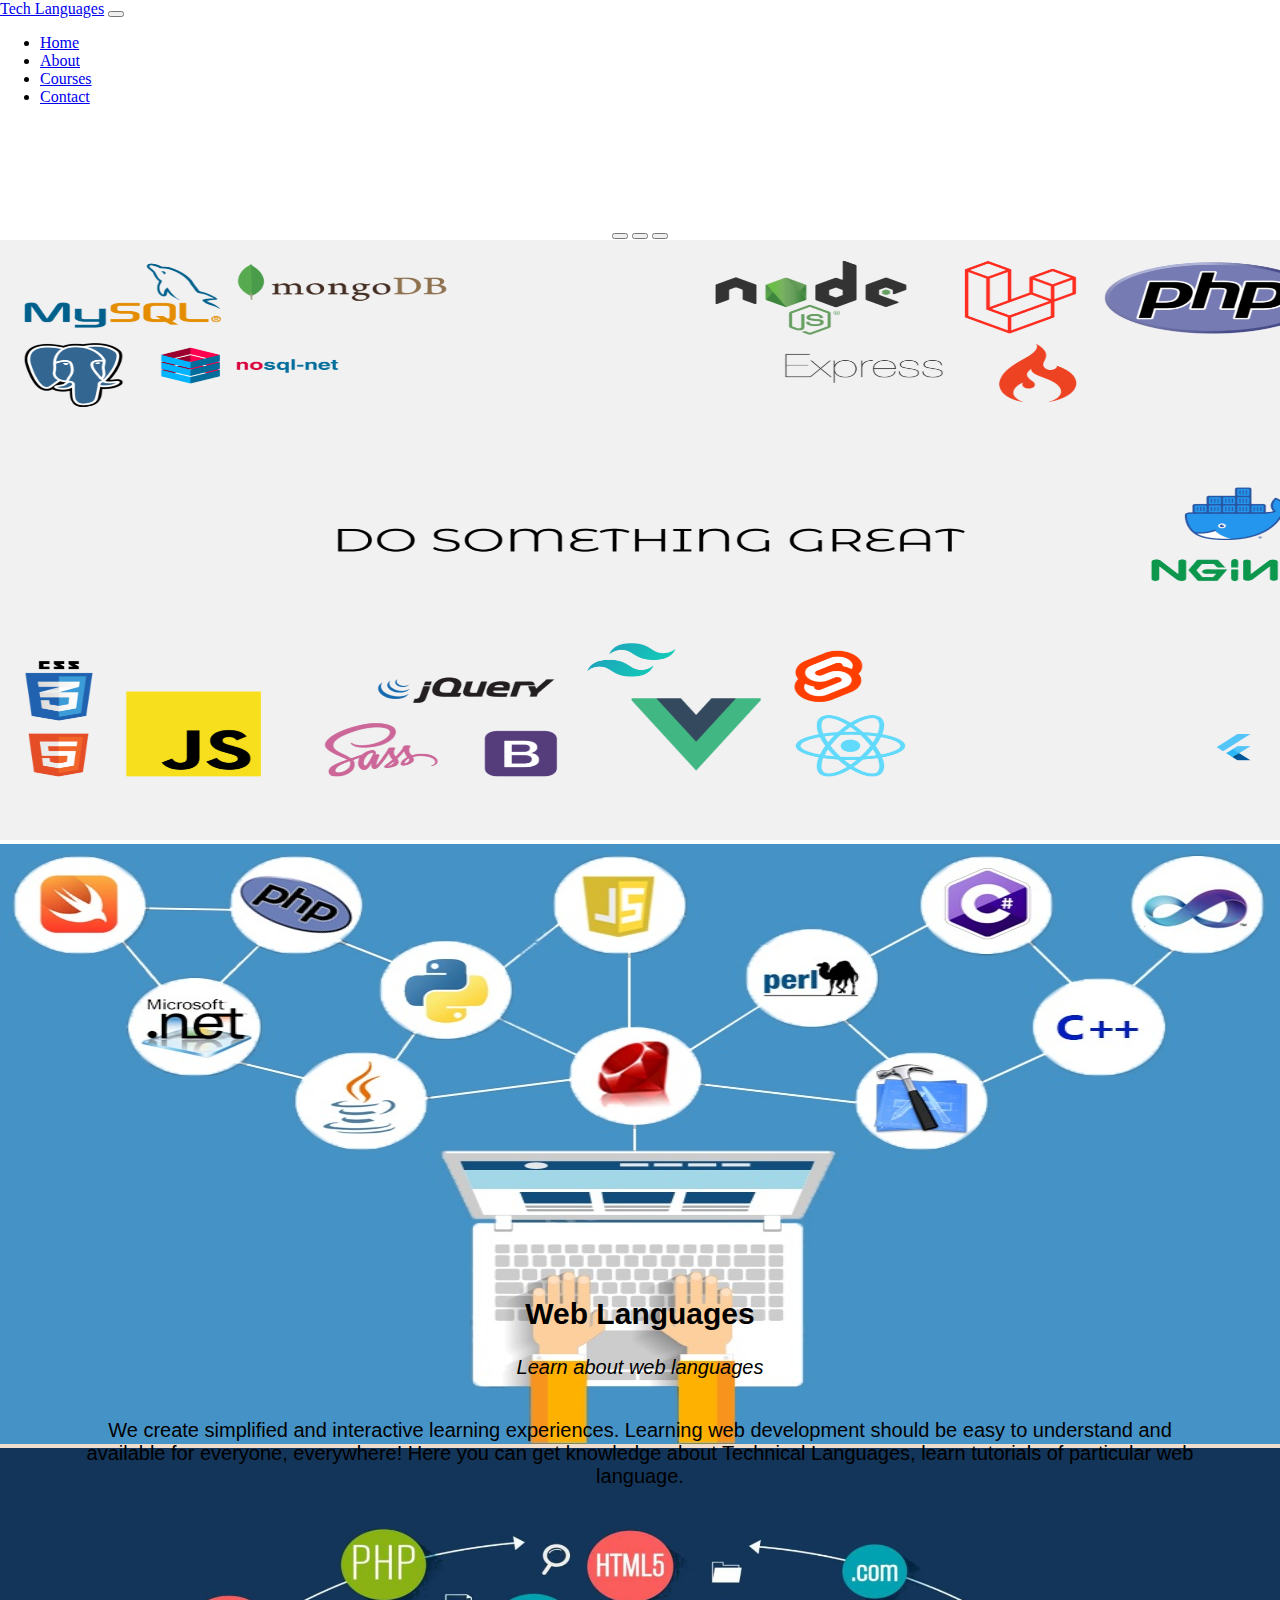
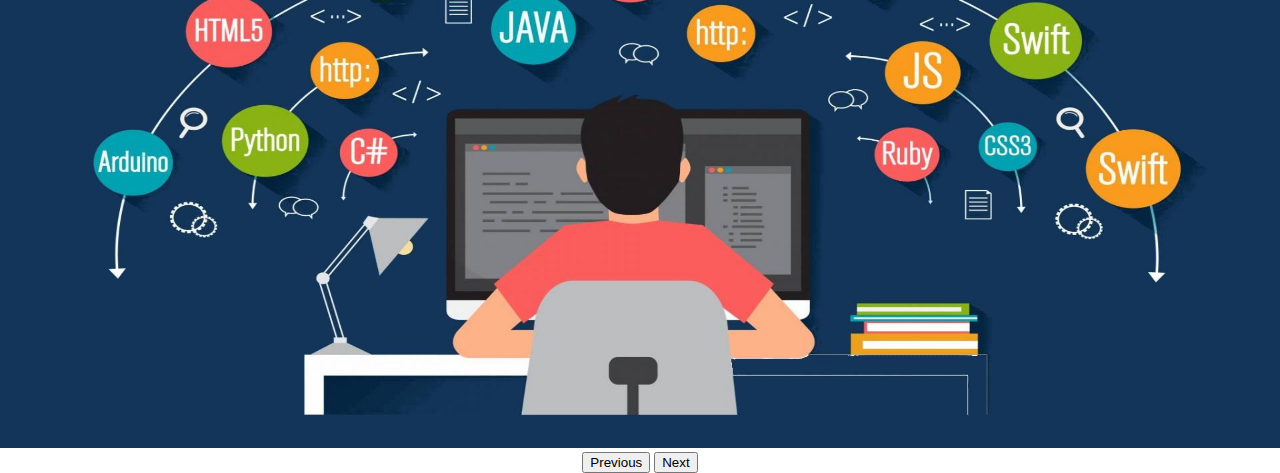
<file: index.html>
<!doctype html>
<html lang="en" class="no-js">
<head>
    <meta charset="utf-8">
    <meta http-equiv="x-ua-compatible" content="ie=edge">
    <meta name="viewport" content="width=device-width, initial-scale=1">
    <title>Tech Languages</title>
    <link href="https://cdn.jsdelivr.net/npm/bootstrap@5.0.2/dist/css/bootstrap.min.css" rel="stylesheet" integrity="sha384-EVSTQN3/azprG1Anm3QDgpJLIm9Nao0Yz1ztcQTwFspd3yD65VohhpuuCOmLASjC" crossorigin="anonymous">
    <link href="css/sticky-menu.css" rel="stylesheet">
</head>
<body>
    <nav class="navbar navbar-expand-lg navbar-dark bg-dark fixed-top">
        <div class="container-fluid">
          <a class="navbar-brand" href="index.html">Tech Languages</a>
          <button class="navbar-toggler" type="button" data-bs-toggle="collapse" data-bs-target="#navbarNav" aria-controls="navbarNav" aria-expanded="false" aria-label="Toggle navigation">
            <span class="navbar-toggler-icon"></span>
          </button>
          <div class="collapse navbar-collapse justify-content-end" id="navbarNav">
            <ul class="navbar-nav">
              <li class="nav-item">
                <a class="nav-link active" aria-current="page" href="index.html">Home</a>
              </li>
              <li class="nav-item">
                <a class="nav-link" href="about.html">About</a>
              </li>
              <li class="nav-item">
                <a class="nav-link" href="courses.html">Courses</a>
              </li>
              <li class="nav-item">
                <a class="nav-link" href="contact.html">Contact</a>
              </li>
            </ul>
          </div>
        </div>
      </nav>
    <!-- Welcome   -->
    <section id="welcome" class="welcome-section">
        <div class="container">
            <div class="row">
                <div id="carouselExampleCaptions" class="carousel slide" data-bs-ride="carousel">
                    <div class="carousel-indicators">
                      <button type="button" data-bs-target="#carouselExampleCaptions" data-bs-slide-to="0" class="active" aria-current="true" aria-label="Slide 1"></button>
                      <button type="button" data-bs-target="#carouselExampleCaptions" data-bs-slide-to="1" aria-label="Slide 2"></button>
                      <button type="button" data-bs-target="#carouselExampleCaptions" data-bs-slide-to="2" aria-label="Slide 3"></button>
                    </div>
                    <div class="carousel-inner">
                      <div class="carousel-item active">
                        <img src="images/back1.png" class="d-block w-100" alt="zero slider" width="100%" height="600">
                      </div>
                      <div class="carousel-item">
                        <img src="images/back8.jpeg" class="d-block w-100" alt="first slider" width="100%" height="600">
                      </div>
                      <div class="carousel-item">
                        <img src="images/back7.jpeg" class="d-block w-100" alt="second slider" width="100%" height="600">
                      </div>
                    </div>
                    <button class="carousel-control-prev" type="button" data-bs-target="#carouselExampleCaptions" data-bs-slide="prev">
                      <span class="carousel-control-prev-icon" aria-hidden="true"></span>
                      <span class="visually-hidden">Previous</span>
                    </button>
                    <button class="carousel-control-next" type="button" data-bs-target="#carouselExampleCaptions" data-bs-slide="next">
                      <span class="carousel-control-next-icon" aria-hidden="true"></span>
                      <span class="visually-hidden">Next</span>
                    </button>
                  </div>
            </div>
        </div>
    </section>

    <section class="first-section">
        <div class="first">
            <h2 style="font-weight: bold;">Web Languages</h2>
            <i>Learn about web languages</i>
            <p> We create simplified and interactive learning experiences.

                Learning web development should be easy to understand and available for everyone, everywhere!
                Here you can get knowledge about Technical Languages, learn tutorials of particular web language.
            </p>
        </div>
    </section>
    <section>
      
        <div id="php" class="tabcontent">
          <h1>PHP</h1>
          <p>A web server programming language</p>
        </div>
        
        <div id="css" class="tabcontent">
          <h1>CSS</h1>
          <p>A CSS framework for faster and better responsive web pages</p>
        </div>
        
        <div id="boot" class="tabcontent">
          <h1>BOOTSTRAP</h1>
          <p>A CSS framework for designing better web pages</p>
        </div>
        
        <div id="js" class="tabcontent">
          <h1>JAVASCRIPT</h1>
          <p>A programming language</p>
        </div>
        
        <button class="tablink" onclick="openLang('php', this, '#69c7fd')" id="defaultOpen">PHP</button>
        <button class="tablink" onclick="openLang('css', this, '#97ce97')">CSS</button>
        <button class="tablink" onclick="openLang('boot', this, '#935aee')">BOOTSTRAP</button>
        <button class="tablink" onclick="openLang('js', this, '#365699')">JAVASCRIPT</button>
    </section>

    <script src="https://cdn.jsdelivr.net/npm/bootstrap@5.0.2/dist/js/bootstrap.bundle.min.js" integrity="sha384-MrcW6ZMFYlzcLA8Nl+NtUVF0sA7MsXsP1UyJoMp4YLEuNSfAP+JcXn/tWtIaxVXM" crossorigin="anonymous"></script>
    <script src="js/script.js"></script>
</body>

</html>
</file>
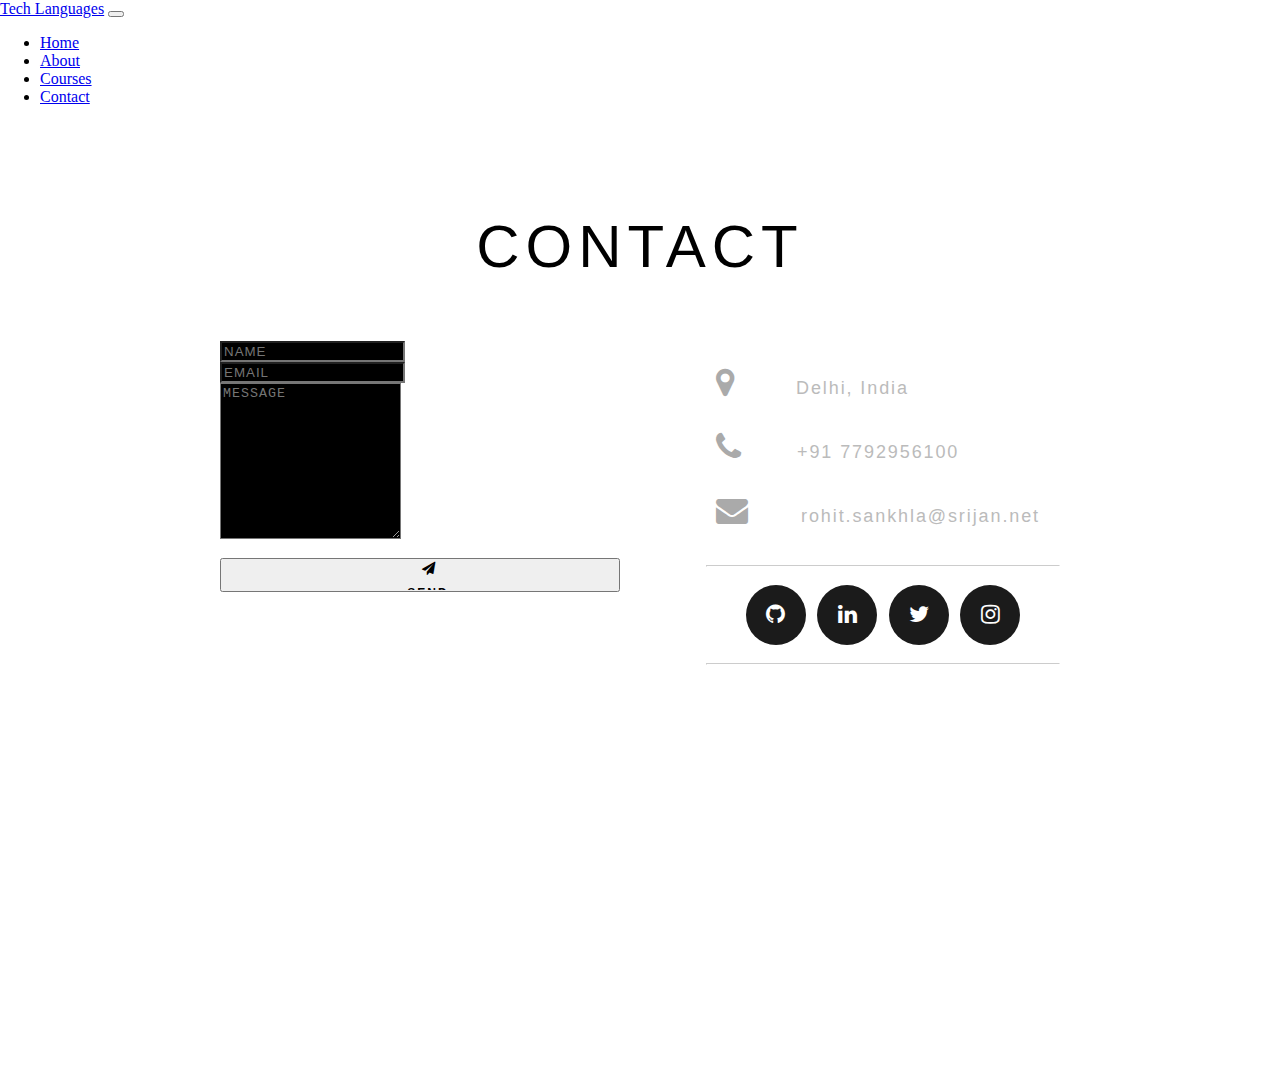
<file: contact.html>
<!doctype html>
<html lang="en" class="no-js">
<head>
    <meta charset="utf-8">
    <meta http-equiv="x-ua-compatible" content="ie=edge">
    <meta name="viewport" content="width=device-width, initial-scale=1">
    <title>Tech Languages</title>
    <link href="https://cdn.jsdelivr.net/npm/bootstrap@5.0.2/dist/css/bootstrap.min.css" rel="stylesheet" integrity="sha384-EVSTQN3/azprG1Anm3QDgpJLIm9Nao0Yz1ztcQTwFspd3yD65VohhpuuCOmLASjC" crossorigin="anonymous">
    <!-- <link href="css/bootstrap.min.css" rel="stylesheet"> -->
    <link href="css/sticky-menu.css" rel="stylesheet">
    <link rel="stylesheet" href="https://cdnjs.cloudflare.com/ajax/libs/font-awesome/4.7.0/css/font-awesome.min.css">

</head>
<body>
    <nav class="navbar navbar-expand-lg navbar-dark bg-dark fixed-top">
        <div class="container-fluid">
          <a class="navbar-brand" href="index.html">Tech Languages</a>
          <button class="navbar-toggler" type="button" data-bs-toggle="collapse" data-bs-target="#navbarNav" aria-controls="navbarNav" aria-expanded="false" aria-label="Toggle navigation">
            <span class="navbar-toggler-icon"></span>
          </button>
          <div class="collapse navbar-collapse justify-content-end" id="navbarNav">
            <ul class="navbar-nav">
              <li class="nav-item">
                <a class="nav-link active" aria-current="page" href="index.html">Home</a>
              </li>
              <li class="nav-item">
                <a class="nav-link" href="about.html">About</a>
              </li>
              <li class="nav-item">
                <a class="nav-link" href="courses.html">Courses</a>
              </li>
              <li class="nav-item">
                <a class="nav-link" href="contact.html">Contact</a>
              </li>
            </ul>
          </div>
        </div>
      </nav>
    
    <!-- Contact Section
    <section id="contact" class="contact-section">
        <div class="container">
            <div class="row">
                <div class="col-lg-12">
                    <h1>Contact Section</h1>
                </div>
            </div>
        </div>
    </section> -->

    <section id="contact">
  
        <h1 class="section-header">Contact</h1>
        
        <div class="contact-wrapper">
        
        <!-- Left contact page --> 
          
          <form id="contact-form" class="form-horizontal" role="form">
             
            <div class="form-group">
              <div class="col-sm-12">
                <input type="text" class="form-control" id="name" placeholder="NAME" name="name" value="" required>
              </div>
            </div>
      
            <div class="form-group">
              <div class="col-sm-12">
                <input type="email" class="form-control" id="email" placeholder="EMAIL" name="email" value="" required>
              </div>
            </div>
      
            <textarea class="form-control" rows="10" placeholder="MESSAGE" name="message" required></textarea>
            
            <button class="btn btn-primary send-button" id="submit" type="submit" value="SEND">
              <div class="alt-send-button">
                <i class="fa fa-paper-plane"></i><span class="send-text">SEND</span>
              </div>
            
            </button>
            
          </form>
          
        <!-- Left contact page --> 
          
            <div class="direct-contact-container">
      
              <ul class="contact-list">
                <li class="list-item"><i class="fa fa-map-marker fa-2x"><span class="contact-text place">Delhi, India</span></i></li>
                
                <li class="list-item"><i class="fa fa-phone fa-2x"><span class="contact-text phone"><a href="tel:1-212-555-5555" title="Give me a call">+91 7792956100</a></span></i></li>
                
                <li class="list-item"><i class="fa fa-envelope fa-2x"><span class="contact-text gmail"><a href="mailto:#" title="Send me an email">rohit.sankhla@srijan.net</a></span></i></li>
                
              </ul>
      
              <hr>
              <ul class="social-media-list">
                <li><a href="https://github.com/Sankhala-Rohit" target="_blank" class="link">
                  <i class="fa fa-github"></i></a>
                </li>
                <li><a href="https://www.linkedin.com/in/rohit-sankhla13/" target="_blank" class="contact-icon">
                  <i class="fa fa-linkedin" aria-hidden="true"></i></a>
                </li>
                <li><a href="https://twitter.com/RohitSankhla13" target="_blank" class="contact-icon">
                  <i class="fa fa-twitter" aria-hidden="true"></i></a>
                </li>
                <li><a href="#" target="_blank" class="contact-icon">
                  <i class="fa fa-instagram" aria-hidden="true"></i></a>
                </li>       
              </ul>
              <hr>
      
            </div>
          
        </div>
        
      </section>

    <script src="https://cdn.jsdelivr.net/npm/bootstrap@5.0.2/dist/js/bootstrap.bundle.min.js" integrity="sha384-MrcW6ZMFYlzcLA8Nl+NtUVF0sA7MsXsP1UyJoMp4YLEuNSfAP+JcXn/tWtIaxVXM" crossorigin="anonymous"></script>
    <script src="js/script.js"></script>


</body>

</html>
</file>
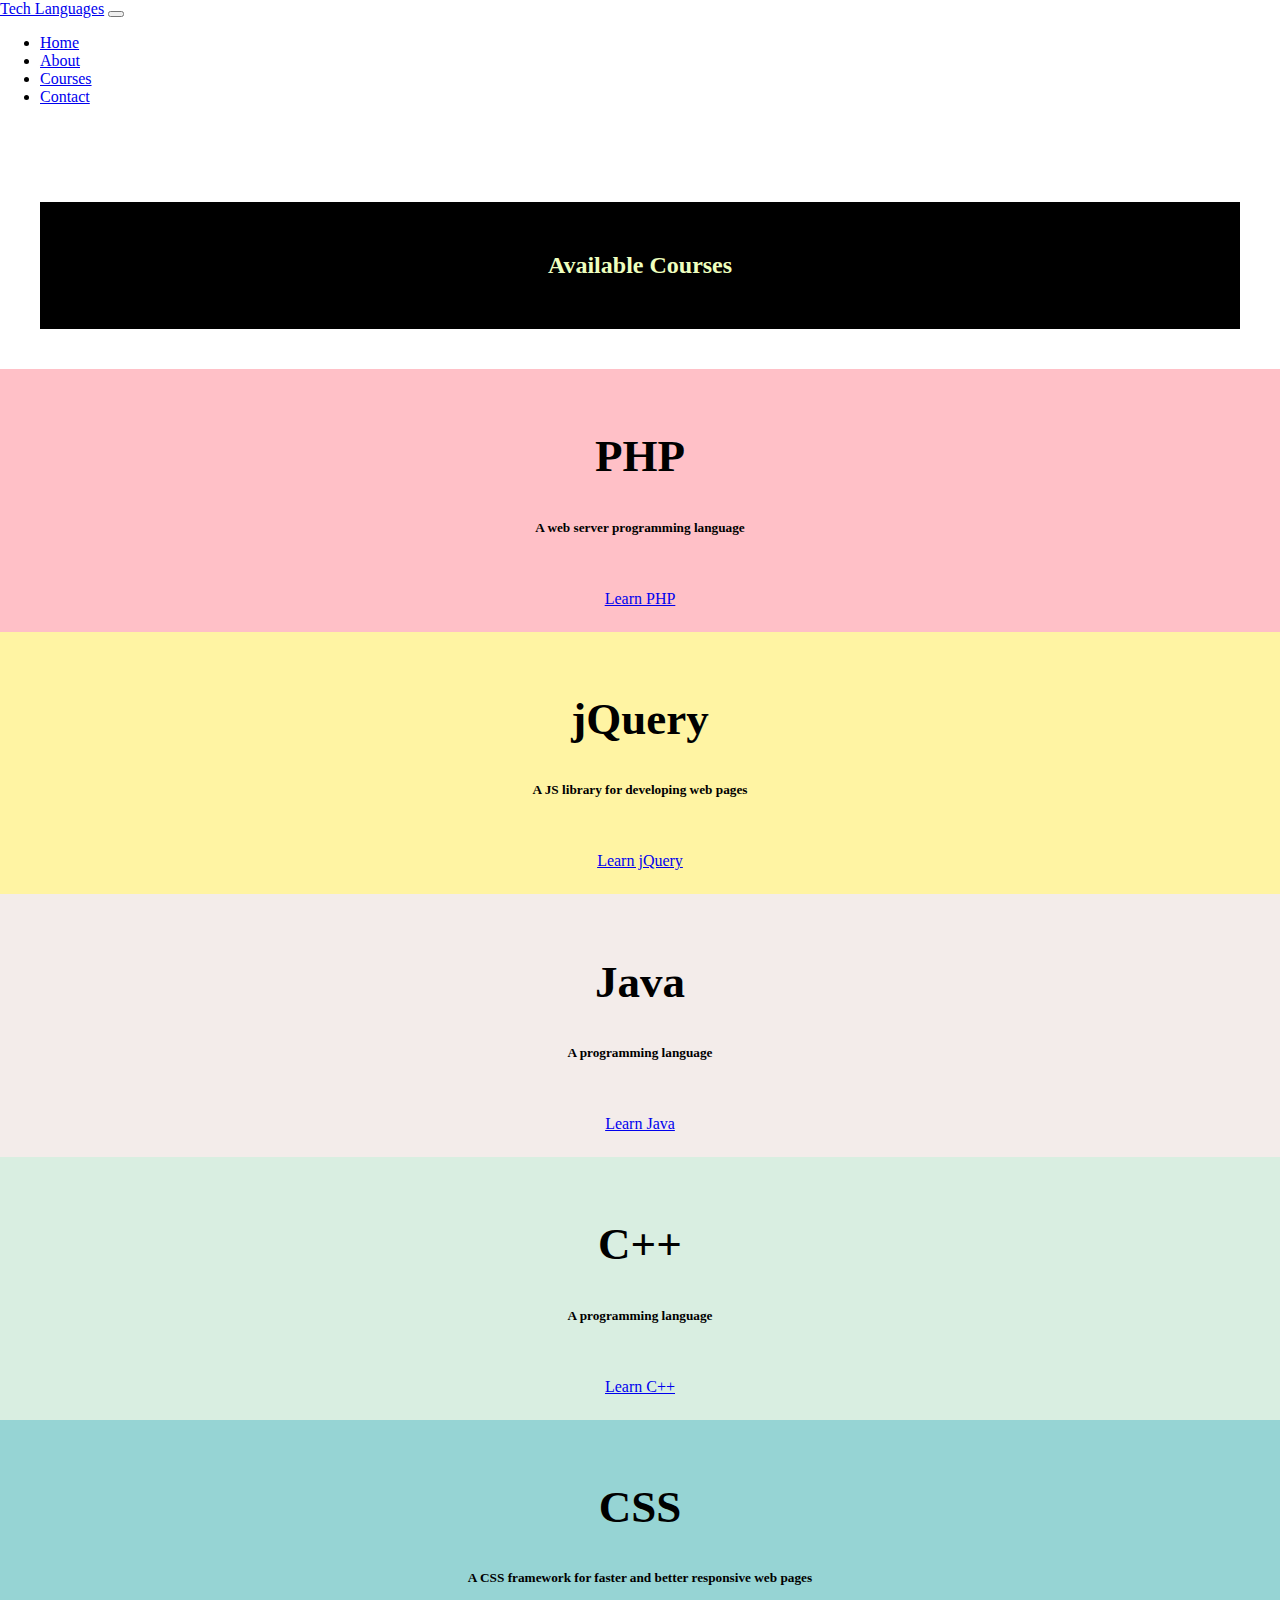
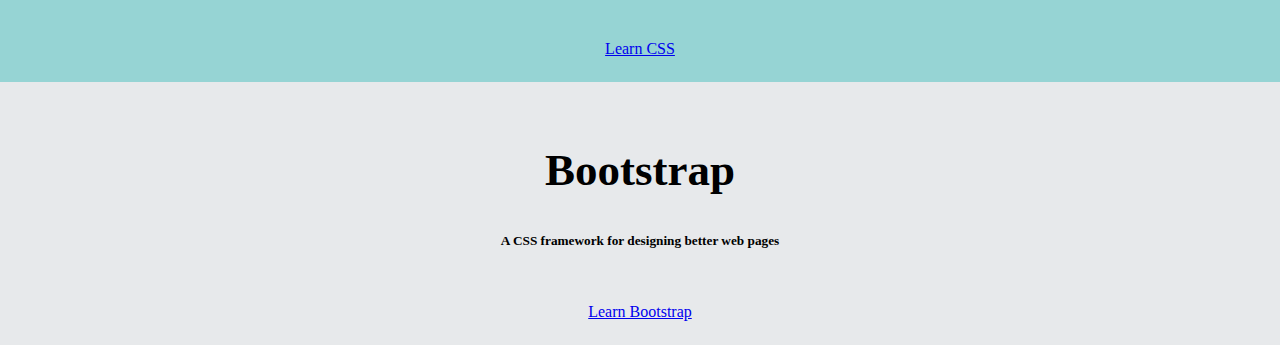
<file: courses.html>
<!doctype html>
<html lang="en" class="no-js">
<head>
    <meta charset="utf-8">
    <meta http-equiv="x-ua-compatible" content="ie=edge">
    <meta name="viewport" content="width=device-width, initial-scale=1">
    <title>Tech Languages</title>
    <link href="https://cdn.jsdelivr.net/npm/bootstrap@5.0.2/dist/css/bootstrap.min.css" rel="stylesheet" integrity="sha384-EVSTQN3/azprG1Anm3QDgpJLIm9Nao0Yz1ztcQTwFspd3yD65VohhpuuCOmLASjC" crossorigin="anonymous">
    <!-- <link href="css/bootstrap.min.css" rel="stylesheet"> -->
    <link href="css/sticky-menu.css" rel="stylesheet">
</head>
<body>
    <nav class="navbar navbar-expand-lg navbar-dark bg-dark fixed-top">
        <div class="container-fluid">
          <a class="navbar-brand" href="index.html">Tech Languages</a>
          <button class="navbar-toggler" type="button" data-bs-toggle="collapse" data-bs-target="#navbarNav" aria-controls="navbarNav" aria-expanded="false" aria-label="Toggle navigation">
            <span class="navbar-toggler-icon"></span>
          </button>
          <div class="collapse navbar-collapse justify-content-end" id="navbarNav">
            <ul class="navbar-nav">
              <li class="nav-item">
                <a class="nav-link active" aria-current="page" href="index.html">Home</a>
              </li>
              <li class="nav-item">
                <a class="nav-link" href="about.html">About</a>
              </li>
              <li class="nav-item">
                <a class="nav-link" href="courses.html">Courses</a>
              </li>
              <li class="nav-item">
                <a class="nav-link" href="contact.html">Contact</a>
              </li>
            </ul>
          </div>
        </div>
      </nav>
    
    <!-- What we do Section -->
    <!-- <section id="whatwedo" class="whatwedo-section">
        <div class="container">
            <div class="row">
                <div class="col-lg-12">
                    <h1>What We Do</h1>
                </div>
            </div>
        </div>
    </section> -->

    <section id="whatwedo" class="whatwedo-section">
        <div class="row">
            <div style="max-width:1400px;margin:auto">
                <div class="courser-title">
                    <h2 style="text-align: center; color: #eeffbf;">Available Courses</h2>

                </div>
              <div class="col-lg-12"">
                <div class="round" style="background-color:#FFC0C7;">
                  <h2 class="couser-h2">PHP</h2>
                  <div style="height:70px;">
                    <h5 class="text-dark-grey">A web server programming language</h5>
                  </div>
                  <a href="#" class="btn btn-dark">Learn PHP</a>
                </div>
          
              </div>
              <div class="col-lg-12">
                <div class="round" style="background-color: #FFF4A3;">
                  <h2 class="couser-h2">jQuery</h2>
                  <div style="height:70px;">
                    <h5 class="text-dark-grey">A JS library for developing web pages</h5>
                  </div>
                  <a href="#" class="btn btn-dark">Learn jQuery</a>
                </div>
              </div>
          
              <div class="col-lg-12">
                <div class="round" style="background-color:#F3ECEA;">
                  <h2 class="couser-h2">Java</h2>
                  <div style="height:70px;">
                    <h5 class="text-dark-grey">A programming language</h5>
                  </div>
                  <a href="#" class="btn btn-dark">Learn Java</a>
                </div>
              </div>
          
              <div class="col-lg-12">
                <div class="round" style="background-color:#D9EEE1;">
                  <h2 class="couser-h2">C++</h2>
                  <div style="height:70px;">
                    <h5 class="text-dark-grey">A programming language</h5>
                  </div>
                  <a href="#" class="btn btn-dark">Learn C++</a>
                </div>
              </div>
          
              <div class="col-lg-12">
                <div class="round" style="background-color:#96D4D4;">
                  <h2 class="couser-h2">CSS</h2>
                  <div style="height:70px;">
                    <h5>A CSS framework for faster and better responsive web pages</h5>
                  </div>
                  <a href="#" class="btn btn-dark">Learn CSS</a>
                </div>
              </div>
          
              <div class="col-lg-12">
                <div class="round" style="background-color:#E7E9EB;">
                  <h2 class="couser-h2">Bootstrap</h2>
                  <div style="height:70px;">
                    <h5 class="text-dark-grey">A CSS framework for designing better web pages</h5>
                  </div>
                  <a href="#" class="btn btn-dark">Learn Bootstrap</a>
                </div>
              </div>
            </div>
          </div>
    </section>

    <script src="https://cdn.jsdelivr.net/npm/bootstrap@5.0.2/dist/js/bootstrap.bundle.min.js" integrity="sha384-MrcW6ZMFYlzcLA8Nl+NtUVF0sA7MsXsP1UyJoMp4YLEuNSfAP+JcXn/tWtIaxVXM" crossorigin="anonymous"></script>

</body>

</html>
</file>
<file: css/sticky-menu.css>
body {
    width: 100%;
    height: 100%;
    margin: 0;
    padding: 0;
    padding-bottom: 100px;
}
html {
    width: 100%;
    height: 100%;
}
.welcome-section {
    height: 110%;
    padding-top: 100px;
    text-align: center;
    background: #fff;
}
.first-section {
    padding: 60px;
    text-align: center;
    background: #EFDECD;
    font: 300 20px 'Oswald', sans-serif;
}
.first p{
    padding: 20px;
}
.whatwedo-section {
    padding-top: 40px;
    text-align: center;
    background: #fff;
}
.navbar-default .navbar-nav > li > a:hover {
	color: #333;
	background-color: #F0F0F0;
}
.navbar-default {
    background-color: #EBFAFF;
    border-color: #e7e7e7;
}
.navbar-default .navbar-nav > li > a {
    color: #000;
}
.item{
    padding: 10px;
    text-align: center;
    width: 100%;
    height: 100%;
    
}




/* course css */

.couser-h2{
    font-size:45px;
    font-weight:700
}
.round{
    color:black;
    padding:24px
}
.courser-title{
    background-color: #000;
    padding: 30px;
    margin: 40px;
}





/* about page css */
.parallax {
    /* The image used */
    background-image: url("../images/back5.jpeg");
  
    /* Full height */
    height: 80%;
  
    /* Create the parallax scrolling effect */
    background-attachment: fixed;
    background-position: center;
    background-repeat: no-repeat;
    background-size: cover;
  }
  .about{
      background-color: #bbb;
      height: 1000px;
      font: 300 50px 'Oswald', sans-serif;
      padding: 200px;
      font-weight: bold;
      text-align: center;
  }





/* fornt page button css */
.tablink {
    background-color: #555;
    color: white;
    float: left;
    border: none;
    outline: none;
    cursor: pointer;
    padding: 14px 16px;
    font-size: 17px;
    width: 25%;
  }
  
  .tablink:hover {
    background-color: #777;
  }
  
  .tabcontent {
    color: white;
    display: none;
    padding: 50px;
    text-align: center;
  }
  
  #php {background-color:#69c7fd;}
  #css {background-color:#97ce97;}
  #boot {background-color:#935aee;}
  #js {background-color:#365699;}





/* contact form css */
  #contact {
    width: 100%;
    height: 100%;
    padding-top: 50px;
  }
  
  .section-header {
    text-align: center;
    margin: 0 auto;
    padding: 40px 0;
    font: 300 60px 'Oswald', sans-serif;
    color: #000;
    text-transform: uppercase;
    letter-spacing: 6px;
  }
  
  .contact-wrapper {
    display: flex;
    flex-direction: row;
    justify-content: space-between;
    margin: 0 auto;
    padding: 20px;
    position: relative;
    max-width: 840px;
  }
  
  /* Left contact page */
  .form-horizontal {
    /*float: left;*/
    max-width: 400px;
    font-family: 'Lato';
    font-weight: 400;
  }
  
  .form-control, 
  textarea {
    max-width: 400px;
    background-color: #000;
    color: #fff;
    letter-spacing: 1px;
  }
  
  .send-button {
    margin-top: 15px;
    height: 34px;
    width: 400px;
    overflow: hidden;
    transition: all .2s ease-in-out;
  }
  
  .alt-send-button {
    width: 400px;
    height: 34px;
    transition: all .2s ease-in-out;
  }
  
  .send-text {
    display: block;
    margin-top: 10px;
    font: 700 12px 'Lato', sans-serif;
    letter-spacing: 2px;
  }
  
  .alt-send-button:hover {
    transform: translate3d(0px, -29px, 0px);
  }
  
  /* Begin Right Contact Page */
  .direct-contact-container {
    max-width: 400px;
  }
  
  /* Location, Phone, Email Section */
  .contact-list {
    list-style-type: none;
    margin-left: -30px;
    padding-right: 20px;
  }
  
  .list-item {
    line-height: 4;
    color: #aaa;
  }
  
  .contact-text {
    font: 300 18px 'Lato', sans-serif;
    letter-spacing: 1.9px;
    color: #bbb;
  }
  
  .place {
    margin-left: 62px;
  }
  
  .phone {
    margin-left: 56px;
  }
  
  .gmail {
    margin-left: 53px;
  }
  
  .contact-text a {
    color: #bbb;
    text-decoration: none;
    transition-duration: 0.2s;
  }
  
  .contact-text a:hover {
    color: #fff;
    text-decoration: none;
  }
  
  

  .social-media-list {
    position: relative;
    font-size: 22px;
    text-align: center;
    width: 100%;
    margin: 0 auto;
    padding: 0;
  }
  
  .social-media-list li a {
    color: #fff;
  }
  
  .social-media-list li {
    position: relative; 
    display: inline-block;
    height: 60px;
    width: 60px;
    margin: 10px 3px;
    line-height: 60px;
    border-radius: 50%;
    color: #fff;
    background-color: rgb(27,27,27);
    cursor: pointer; 
    transition: all .2s ease-in-out;
  }
  
  .social-media-list li:after {
    content: '';
    position: absolute;
    top: 0;
    left: 0;
    width: 60px;
    height: 60px;
    line-height: 60px;
    border-radius: 50%;
    opacity: 0;
    box-shadow: 0 0 0 1px #fff;
    transition: all .2s ease-in-out;
  }
  
  .social-media-list li:hover {
    background-color: #fff; 
  }
  
  .social-media-list li:hover:after {
    opacity: 1;  
    transform: scale(1.12);
    transition-timing-function: cubic-bezier(0.37,0.74,0.15,1.65);
  }
  
  .social-media-list li:hover a {
    color: #000;
  }
  
  .copyright {
    font: 200 14px 'Oswald', sans-serif;
    color: #555;
    letter-spacing: 1px;
    text-align: center;
  }
  
  hr {
    border-color: rgba(255,255,255,.6);
  }
  
  /* Begin Media Queries*/
  @media screen and (max-width: 850px) {
    .contact-wrapper {
      display: flex;
      flex-direction: column;
    }
    .direct-contact-container, .form-horizontal {
      margin: 0 auto;
    }  
    
    .direct-contact-container {
      margin-top: 60px;
      max-width: 300px;
    }    
    .social-media-list li {
      height: 60px;
      width: 60px;
      line-height: 60px;
    }
    .social-media-list li:after {
      width: 60px;
      height: 60px;
      line-height: 60px;
    }
  }
  
  @media screen and (max-width: 569px) {
  
    .direct-contact-container, .form-wrapper {
      float: none;
      margin: 0 auto;
    }  
    .form-control, textarea {
      
      margin: 0 auto;
    }
   
    
    .name, .email, textarea {
      width: 280px;
    } 
    
    .direct-contact-container {
      margin-top: 60px;
      max-width: 280px;
    }  
    .social-media-list {
      left: 0;
    }
    .social-media-list li {
      height: 55px;
      width: 55px;
      line-height: 55px;
      font-size: 2rem;
    }
    .social-media-list li:after {
      width: 55px;
      height: 55px;
      line-height: 55px;
    }
    
  }
  
  @media screen and (max-width: 410px) {
    .send-button {
      width: 99%;
    }
  }
</file>
